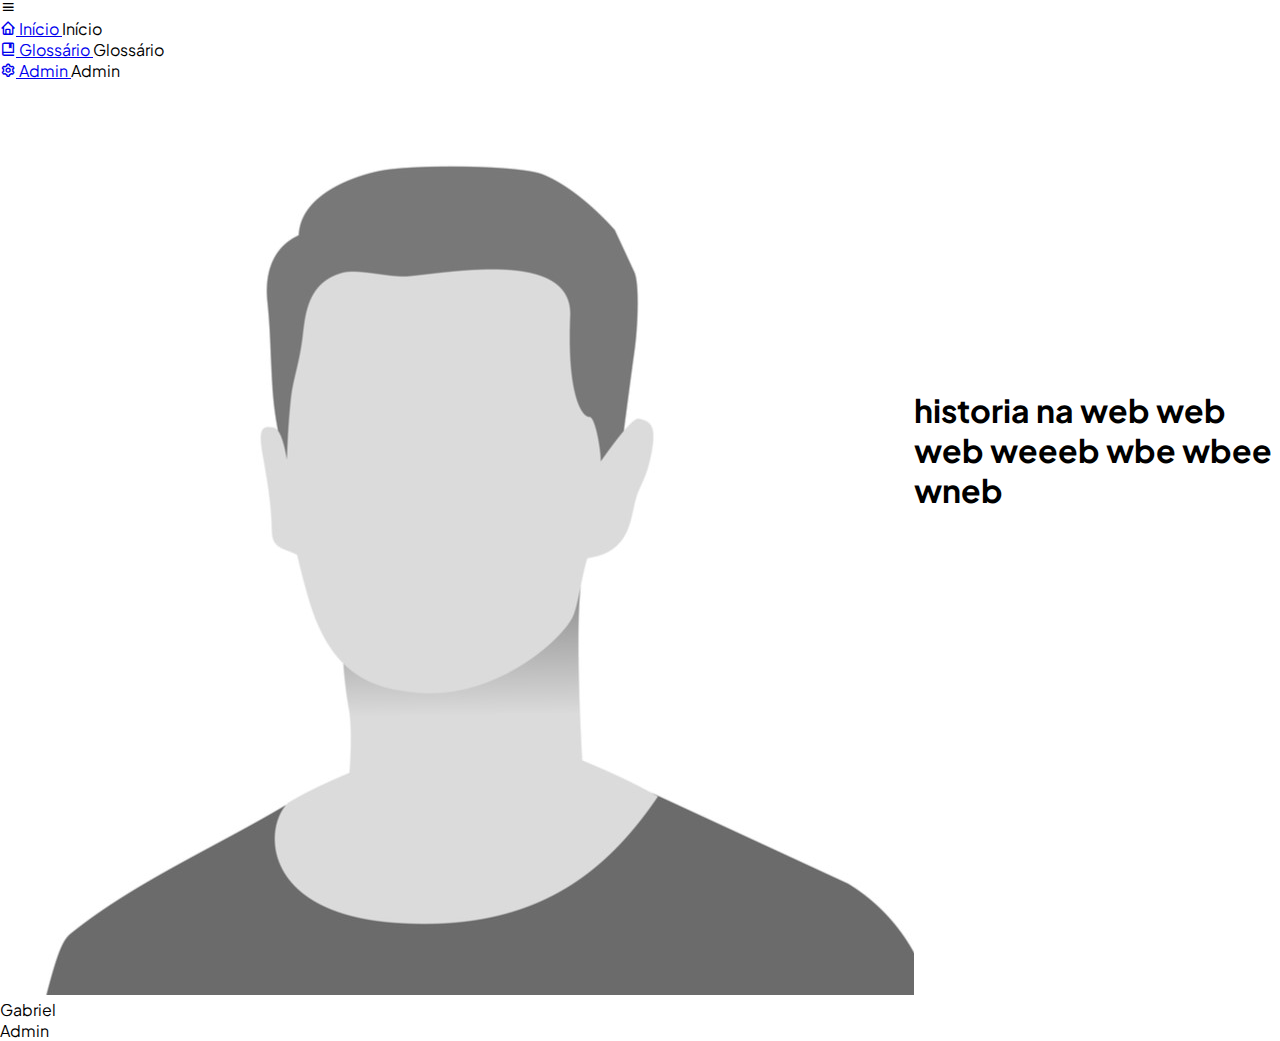
<file: login.html>
<!DOCTYPE html>
<html lang="pt-br">
<head>
    <meta charset="UTF-8">
    <meta name="viewport" content="width=device-width, initial-scale=1.0">
    <link rel="shortcut icon" href="./img/HW-icon.png" type="image/x-icon">
    <link rel="stylesheet" href="./css/login.css">
    <link href="https://fonts.googleapis.com/css2?family=Montserrat:ital,wght@0,100..900;1,100..900&family=Plus+Jakarta+Sans:ital,wght@0,200..800;1,200..800&display=swap" rel="stylesheet">
    <link href='https://unpkg.com/boxicons@2.1.4/css/boxicons.min.css' rel='stylesheet'>
    <script src="main.js" defer></script>
    <title>Login</title>
</head>
<body>
    <nav class="sidebar">
        <div class="topo">
            <div class="logo">
                <img id="logo-nav" src="img/HistWeb.png" alt="">
            </div>
            <i class="bx bx-menu" id="but-menu"></i>
        </div>
        <ul>
            <li>
                <a href="#">
                    <i class="bx bx-home"></i>
                    <span class="item-nav">Início</span>
                </a>
                <span class="tooltip">Início</span>
            </li>
            <li>
                <a href="#">
                    <i class="bx bx-book-bookmark"></i>
                    <span class="item-nav">Glossário</span>
                </a>
                <span class="tooltip">Glossário</span>
            </li>
            <li>
                <a href="#">
                    <i class="bx bx-cog"></i>
                    <span class="item-nav">Admin</span>
                </a>
                <span class="tooltip">Admin</span>
            </li>
        </ul>
        <div class="usuario">
            <img id="user-def-nav" src="img/user_default.jpg" alt="">
            <div>
                <p class="user-nome">Gabriel</p>
                <p id="user-nivel-acesso">Admin</p>
            </div>
        </div>
    </nav>

    <main class="main-content">
        <div class="container">
            <h1>historia na web web  web weeeb wbe wbee wneb</h1>
        </div>
    </main>
</body>
</html>
</file>
<file: css/login.css>
* {
    margin: 0;
    padding: 0;
    box-sizing: border-box;
}
body {
    font-family: 'Plus Jakarta Sans', sans-serif;
    display: flex;
    justify-content: center;
    align-items: center;
    height: 100vh;
}
#secao-login {
    display: flex;
    width: 1100px;
    background: #fff;
    border-radius: 20px;
    overflow: hidden;
    box-shadow: rgba(0, 0, 0, 0.3) 0px 19px 38px, rgba(0, 0, 0, 0.22) 0px 15px 12px;
}
#box-login, #box-welcome {
    width: 50%;
    height: 570px;
    padding: 60px;
    display: flex;
    flex-direction: column;
    justify-content: center;
    align-items: center;
}
#box-login {
    background-color: #313131;
    color: white;
}
#box-login h1 {
    font-size: 43.7px;
    color: #55a95e;
    font-family: 'Montserrat', sans-serif;
    margin-bottom: 40px;
}
#box-login p{
    text-align: center;
    margin-top: 8px;
    font-size: 18px;
    font-family: 'Plus Jakarta Sans', sans-serif;
    color: white;
}
#box-welcome {
    background-color: #438e4b;
    color: white;
}
#box-welcome h2 {
    font-size: 38px;
    font-family: 'Montserrat', sans-serif;
    margin-top: 50px;
    margin-bottom: 12px;
}
#box-welcome p {
    font-size: 22px;
    margin-bottom: 20px;
    text-align: center;
}
#box-login label {
    font-weight: bold;
    font-size: 20px;
    text-align: left;
    color: white;
    margin: 10px 0 5px;
}
.inserir {
    width: 100%;
    padding: 10px;
    margin-bottom: 15px;
    border: none;
    border-bottom: 2px solid #a3a2a2;
    font-size: 16px;
    background-color: #ffffff00;
    color: white;
}
#entrar, #cadastrar-button {
    background-color: #5c9f63;
    color: white;
    border: none;
    border-radius: 20px;
    padding: 14px 20px;
    cursor: pointer;
    transition: background-color 0.3s ease;
    width: 100%;
    max-width: 230px;
    margin-top: 40px;
    margin-bottom: 45px;
    margin-left: auto;
    margin-right: auto;
    display: flex;
    justify-content: center;
    align-items: center;
    text-decoration: none;
    color: white;
    font-weight: bold;
    font-size: 24px;
    font-family: 'Montserrat', sans-serif;
}
#entrar a, #box-welcome a{
    text-decoration: none;
    color: white;
}
#entrar:hover, #cadastrar-button:hover {
    background-color: #438e4b;
}
.voltar {
    color: white;
    text-decoration: none;
    transition: color 0.3s ease;
    font-weight: bold;
}

.voltar:hover {
    color: #438e4b;
}
/* cadastrar */
.secao-cadastro {
    display: flex;
    width: 1100px;
    background: #fff;
    border-radius: 20px;
    overflow: hidden;
    box-shadow: rgba(0, 0, 0, 0.3) 0px 19px 38px, rgba(0, 0, 0, 0.22) 0px 15px 12px;
}

.box-cadastro, .box-bemvindo {
    width: 50%;
    height: 570px;
    padding: 60px;
    display: flex;
    flex-direction: column;
    justify-content: center;
    align-items: center;
}

.box-cadastro {
    background-color: #438e4b;
    color: white;
}

.box-cadastro h1 {
    font-size: 43.7px;
    color: white;
    font-family: 'Montserrat', sans-serif;
    margin-bottom: 30px;
    text-align: center;
}

.box-cadastro label {
    font-weight: bold;
    font-size: 20px;
    text-align: left;
    color: white;
    margin: 10px 0 5px;
}

.box-bemvindo {
    background-color: #313131;
    color: white;
}

.box-bemvindo h2 {
    color: #55a95e;
    font-size: 38px;
    font-family: 'Montserrat', sans-serif;
    margin-bottom: 12px;
}

.box-bemvindo p {
    font-size: 22px;
    margin-bottom: 20px;
    text-align: center;
}

.campo-inserir {
    width: 100%;
    padding: 10px;
    margin-bottom: 15px;
    border: none;
    border-bottom: 2px solid #fffafa;
    font-size: 16px;
    background-color: #ffffff00;
    color: white;
    font-weight: 400;
}

#botao-cadastrar, #botao-entrar {
    background-color: #5c9f63;
    color: white;
    border: none;
    border-radius: 20px;
    padding: 14px 20px;
    cursor: pointer;
    transition: background-color 0.3s ease;
    width: 100%;
    max-width: 230px;
    margin-top: 40px;
    margin-bottom: 40px;
    margin-left: auto;
    margin-right: auto;
    display: flex;
    justify-content: center;
    align-items: center;
    font-weight: bold;
    font-size: 24px;
    font-family: 'Montserrat', sans-serif;
}
#botao-cadastrar a, #botao-entrar a{
    text-decoration: none;
    color: white;
}
#botao-cadastrar:hover, #botao-entrar:hover {
    background-color: #438e4b;
}
.box-cadastro p{
    text-align: center;
}
.box-cadastro a{
    color: #313131;
}
.box-cadastro a:hover{
    color: white;
}
.celular{
    opacity: 0;
}
@media (max-width: 768px){
    .celular{
        opacity: 1;
        font-weight: 400;
    }
    .celular a{
        color: #438e4b;
    }
    #entre{
        color: #313131;
    }
    body {
        padding: 10px;
    }
    #secao-login, .secao-cadastro {
        flex-direction: column;
        width: 90%;
        max-width: 100%;
    }
    #box-login, #box-welcome, .box-cadastro, .box-bemvindo {
        width: 100%;
        padding: 30px;
        height: auto;
    }
    #box-login h1, .box-cadastro h1 {
        font-size: 2rem;
    }
    #box-welcome h2, .box-bemvindo h2 {
        font-size: 1.8rem;
    }
    #box-login p, .box-cadastro p, #box-welcome p, .box-bemvindo p {
        font-size: 1rem;
    }
    #entrar, #cadastrar-button, #botao-cadastrar, #botao-entrar {
        max-width: 100%;
        margin-top: 20px;
    }
    #box-welcome, .box-bemvindo {
        display: none;
    }
}
</file>
